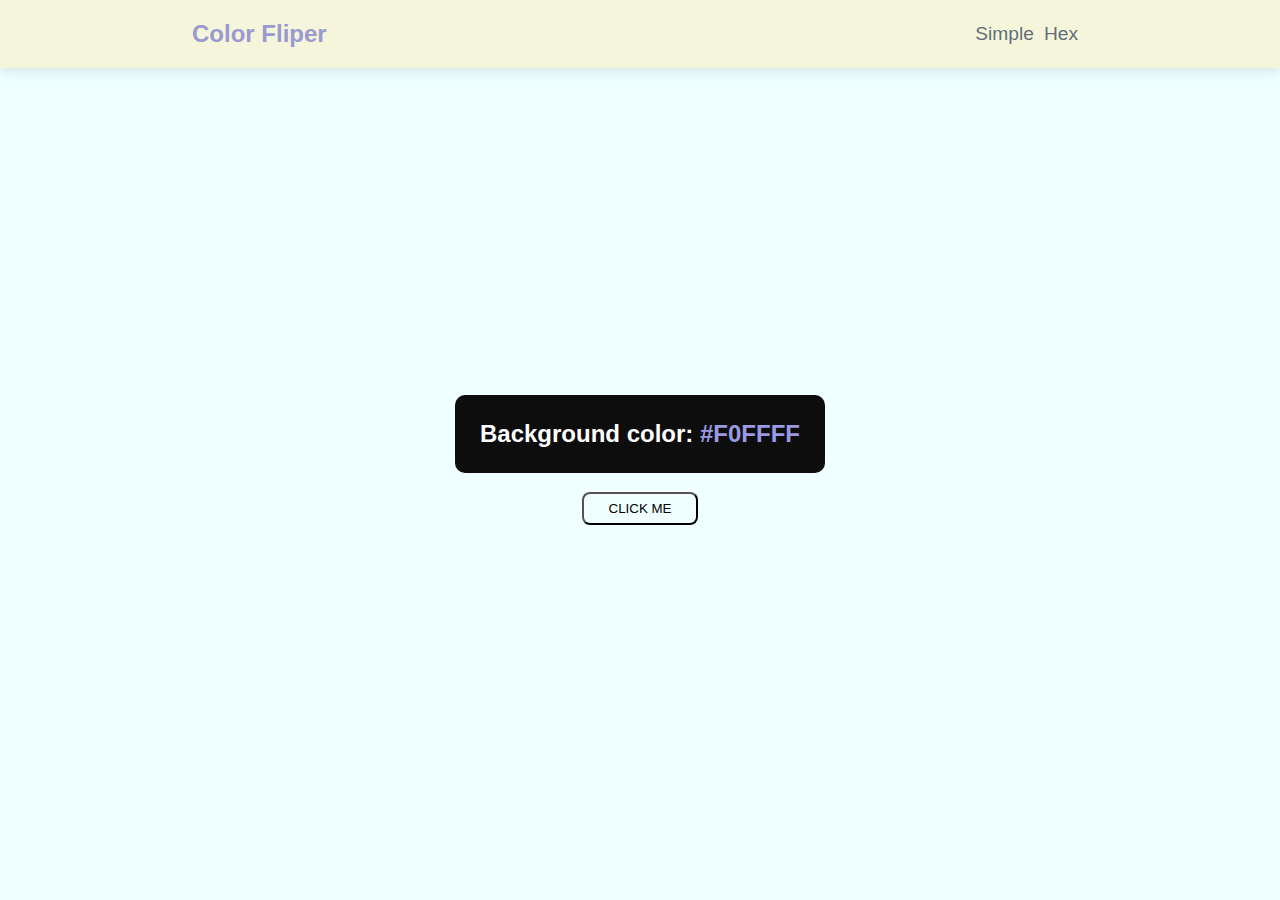
<file: index.html>
<!DOCTYPE html>
<html lang="en">
<head>
    <meta charset="UTF-8">
    <meta http-equiv="X-UA-Compatible" content="IE=edge">
    <meta name="viewport" content="width=device-width, initial-scale=1.0">
    <title>Color Fliper</title>
    <link rel="stylesheet" href="styles.css">
</head>
<body>
    <nav>
        <div class="nav-center">
            <h2>Color Fliper</h2>
            <ul>
               <li> <a href="index.html">simple</a></li> 
               <li><a href="hex.html">hex</a></li> 
            </ul>
        </div>
    </nav>
    <main>
        <div class="main-div">
            <h2>Background color: <span class="color">#F0FFFF</span></h2>
            <button class="button" id="btn">click me</button>
        </div>
    </main>    
    <script src="app.js"></script>
</body>
</html>
</file>
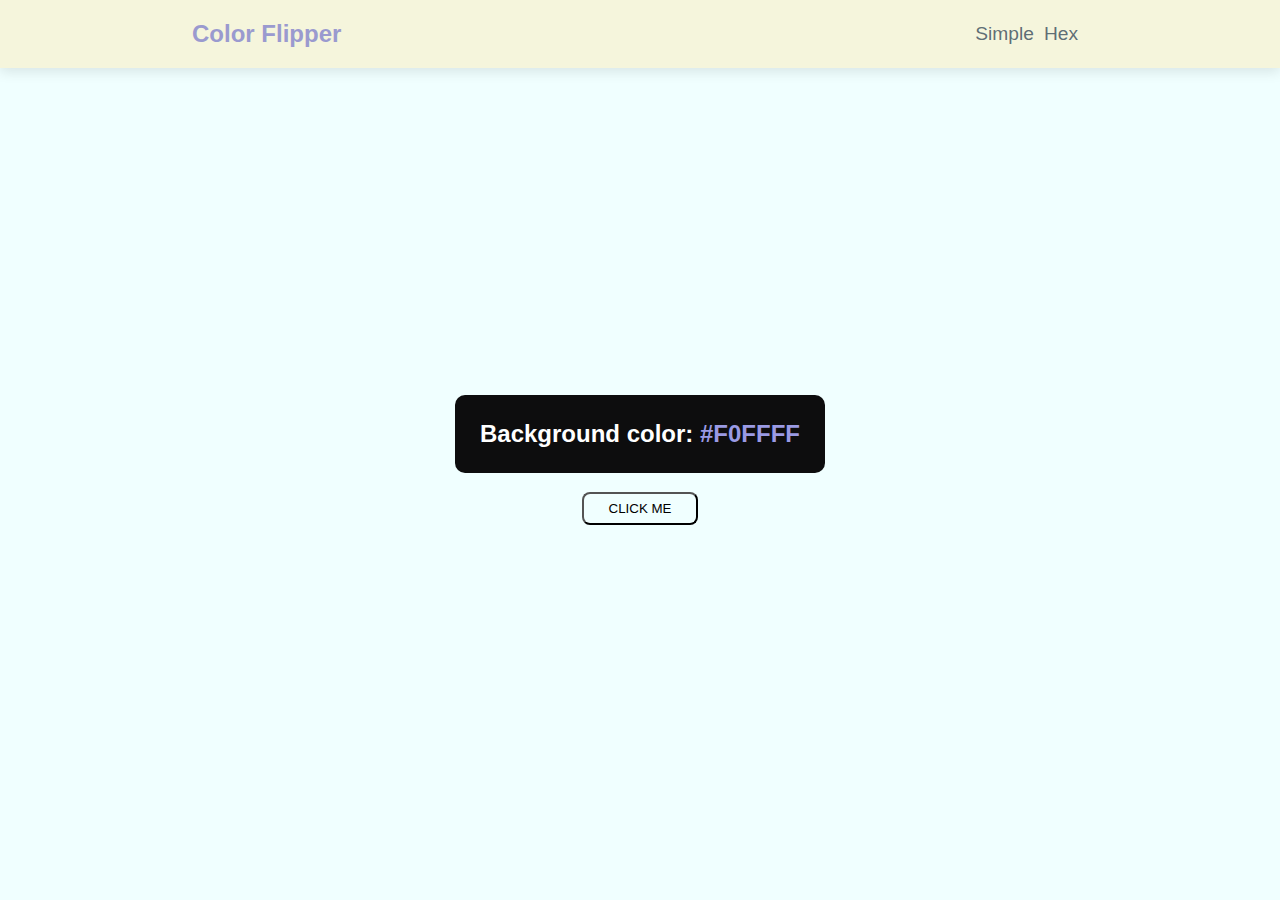
<file: hex.html>
<!DOCTYPE html>
<html lang="en">
<head>
    <meta charset="UTF-8">
    <meta http-equiv="X-UA-Compatible" content="IE=edge">
    <meta name="viewport" content="width=device-width, initial-scale=1.0">
    <title>Color Flipper</title>
    <link rel="stylesheet" href="styles.css">
</head>
<body>
    <nav>
        <div class="nav-center">
            <h2>Color Flipper</h2>
            <ul>
               <li> <a href="index.html">simple</a></li> 
               <li><a href="hex.html">hex</a></li> 
            </ul>
        </div>
    </nav>
    <main>
        <div class="main-div">
            <h2>Background color: <span class="color">#F0FFFF</span></h2>
            <button class="button" id="btn">click me</button>
        </div>
    </main>    
    <script src="appHex.js"></script>
</body>
</html>
</file>
<file: styles.css>
body{
    margin: 0;
    padding: 0;
    box-sizing: border-box;
    display: flex;
    justify-content: center;
    min-width: 300px;
    min-height: 100vh;
    height: 100%;
    background-color: #F0FFFF;
}

nav {
    position: fixed;
    width: 100%;
    top: 0;
    max-width: 1600px;
    box-shadow: rgba(0, 0, 0, 0.1) 0px 4px 12px;;
}

.nav-center{
    display: flex;
    flex-direction: row;
    justify-content: space-between;
    background-color:rgb(245, 245, 220); 
       
}

.nav-center h2 {
    text-transform: capitalize;
    font-family: 'Franklin Gothic Medium', 'Arial Narrow', Arial, sans-serif;
    font-size: 1.5rem;
    padding-left: 15%;
    color: rgb(154, 154, 207);
    
}

.nav-center ul {
    display: flex;
    flex-direction: row;
    justify-content:space-between;
    padding-right: 15%;
    align-items: center;
}

.nav-center ul li{
    list-style: none;
    margin-right: 10px;
}

.nav-center ul li a{
    text-decoration: none;
    font-family: 'Franklin Gothic Medium', 'Arial Narrow', Arial, sans-serif;
    font-size: 1.2rem;
    text-transform: capitalize;
    color: rgba(54, 73, 90, 80%);
}

.nav-center ul li a:hover{
    color: rgba(54, 73, 90, 100%);
    cursor: pointer;
}


main{
    width: 100%;
    max-width: 1600px;
    display: flex;
    justify-content: center;
    align-items: center;
}

.main-div{
    display: flex;
    flex-direction: column;
    justify-content: center;
    align-items: center;
}

.main-div h2{
    background: rgb(13, 13, 14);
    color: white;
    font-family: Arial, Helvetica, sans-serif;
    padding:25px 25px;
    border-radius: 10px;
}

.main-div h2 span {
    color: rgb(154, 154, 228);
    text-transform: capitalize;
}

.main-div button {
    padding: 7px 25px;
    text-transform: uppercase;
    font-family: Verdana, Geneva, Tahoma, sans-serif;
    background-color: transparent;
    border-radius: 8px;
}

.main-div button:hover{
    background-color: black;
    color: white;
    cursor: pointer;
    border-color: cornflowerblue;
}
</file>
